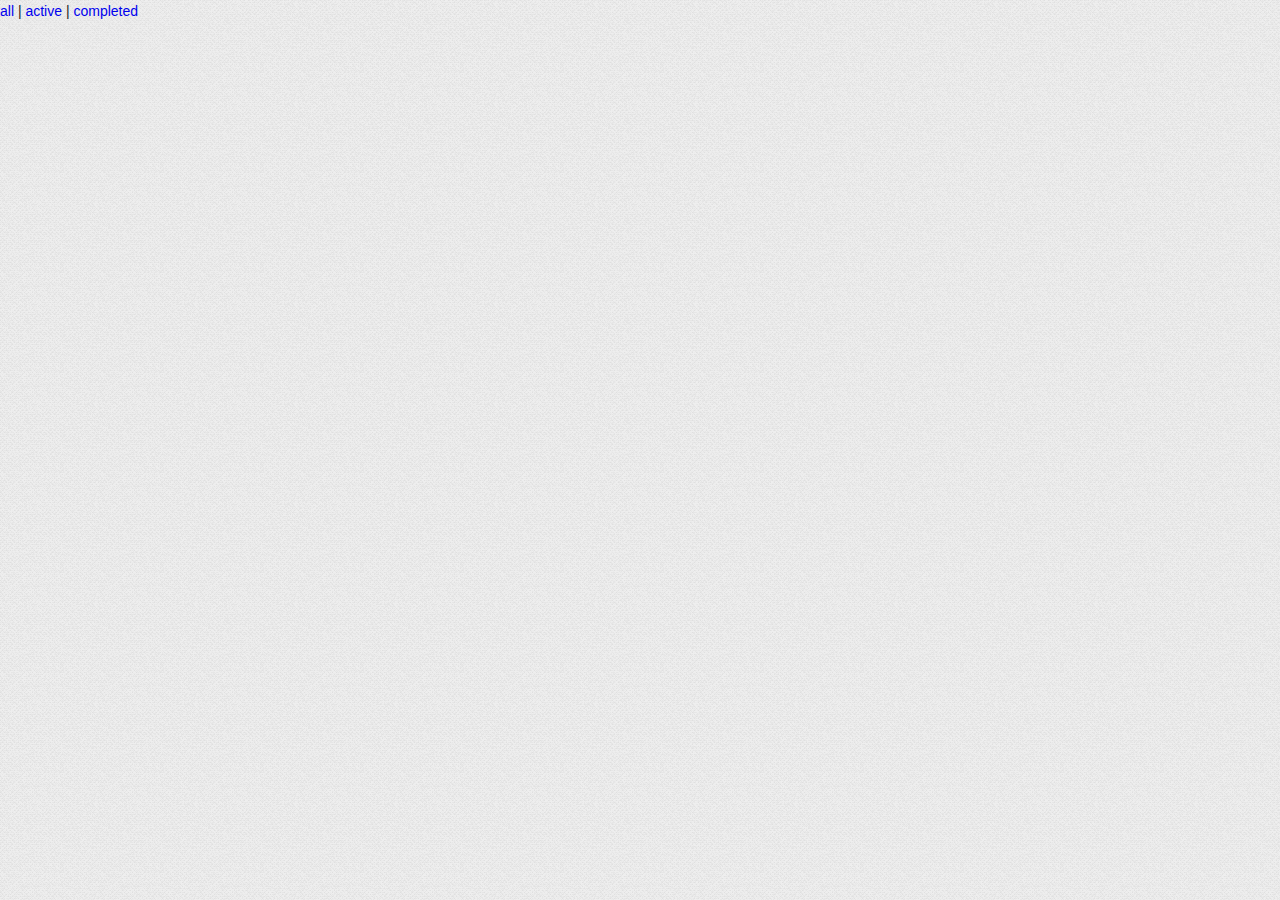
<file: test_event/index.html>
<!doctype html>
<html lang="en" data-framework="backbonejs">
<head>
  <meta charset="utf-8">
  <title>test_router | Backbone.js</title>
  <link rel="stylesheet" href="/css/base.css">
  <link rel="stylesheet" href="/css/main.css">
</head>
<body>

<div class="filter">
  <a href="#">all</a> |
  <a href="#active">active</a> |
  <a href="#completed">completed</a>
</div>

<ul class="todoList">
</ul>

<script src="/js/lib/jquery-2.1.1.min.js"></script>
<script src="/js/lib/underscore-min.js"></script>
<script src="/js/lib/backbone-min.js"></script>
<script src="/js/lib/backbone.localStorage.js"></script>

<script src="./test_event.js"></script>


</body>
</html>
</file>
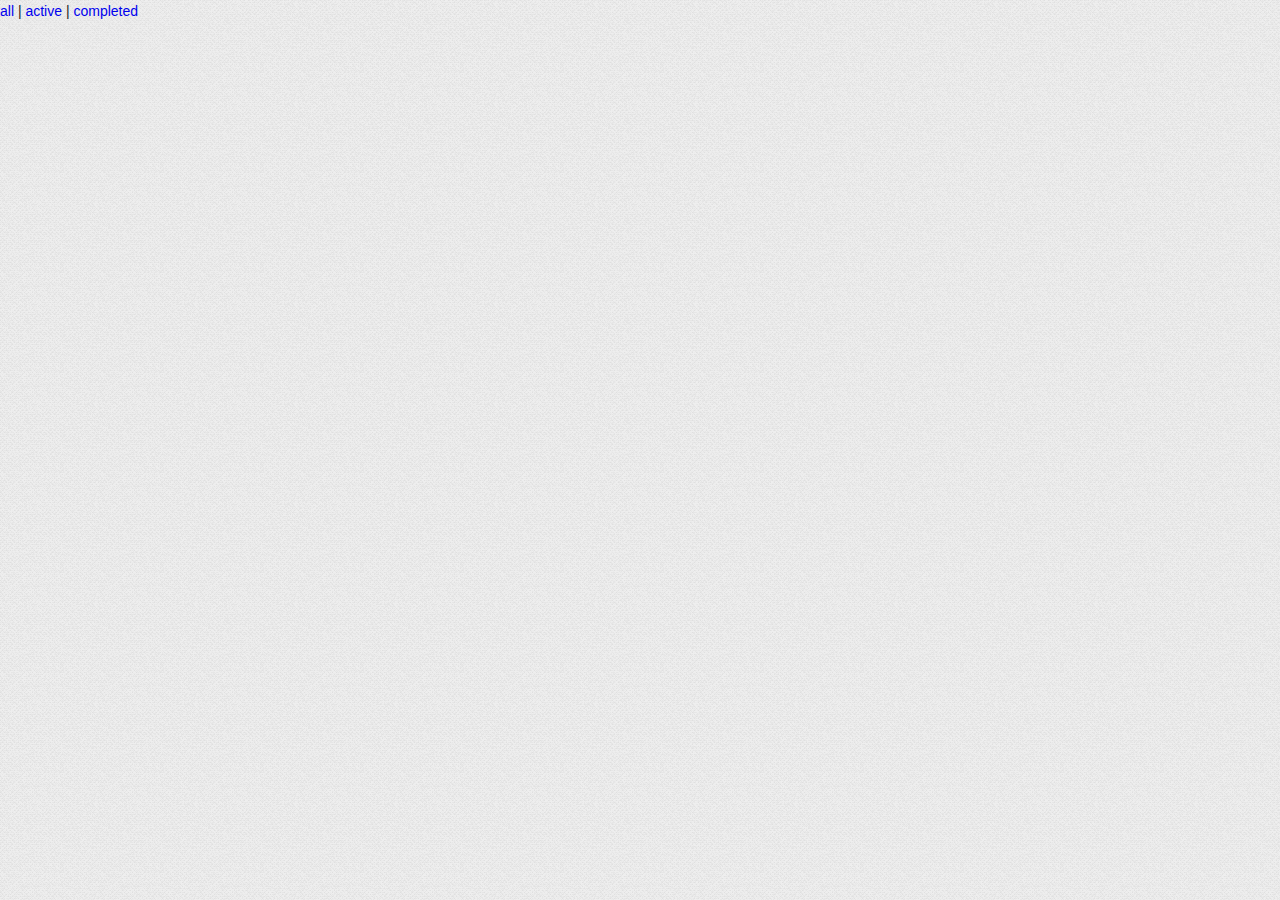
<file: test_model/index.html>
<!doctype html>
<html lang="en" data-framework="backbonejs">
<head>
  <meta charset="utf-8">
  <title>test_router | Backbone.js</title>
  <link rel="stylesheet" href="/css/base.css">
  <link rel="stylesheet" href="/css/main.css">
</head>
<body>

<div class="filter">
  <a href="#">all</a> |
  <a href="#active">active</a> |
  <a href="#completed">completed</a>
</div>

<ul class="todoList">
</ul>

<script src="/js/lib/jquery-2.1.1.min.js"></script>
<script src="/js/lib/underscore-min.js"></script>
<script src="/js/lib/backbone-min.js"></script>
<script src="/js/lib/backbone.localStorage.js"></script>

<script src="./test_model.js"></script>


</body>
</html>
</file>
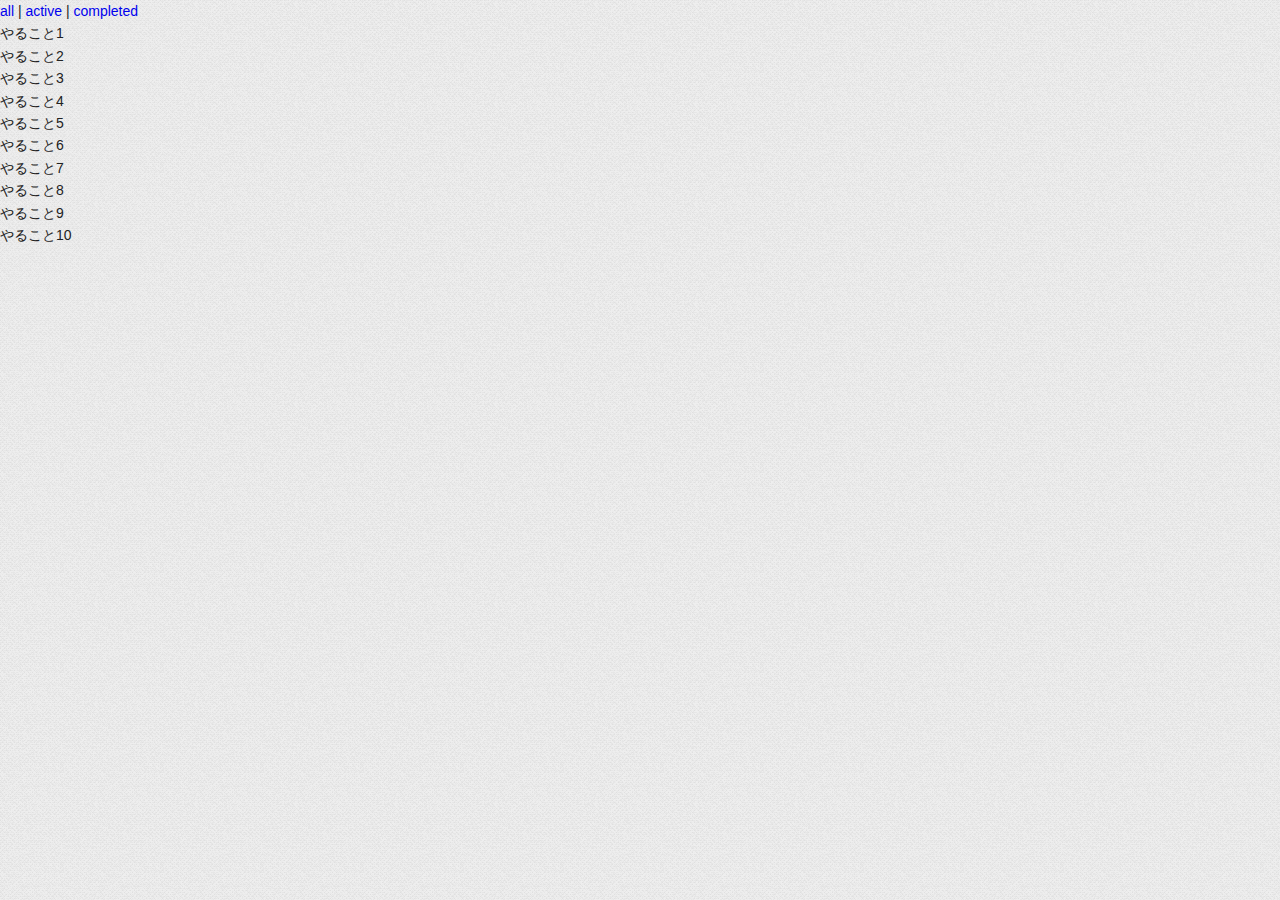
<file: test_router/index.html>
<!doctype html>
<html lang="en" data-framework="backbonejs">
<head>
  <meta charset="utf-8">
  <title>test_router | Backbone.js</title>
  <link rel="stylesheet" href="/css/base.css">
  <link rel="stylesheet" href="/css/main.css">
</head>
<body>

<div class="filter">
  <a href="#">all</a> |
  <a href="#active">active</a> |
  <a href="#completed">completed</a>
</div>

<ul class="todoList">
</ul>

<script src="/js/lib/jquery-2.1.1.min.js"></script>
<script src="/js/lib/underscore-min.js"></script>
<script src="/js/lib/backbone-min.js"></script>
<script src="/js/lib/backbone.localStorage.js"></script>

<script src="./test_router.js"></script>


</body>
</html>
</file>
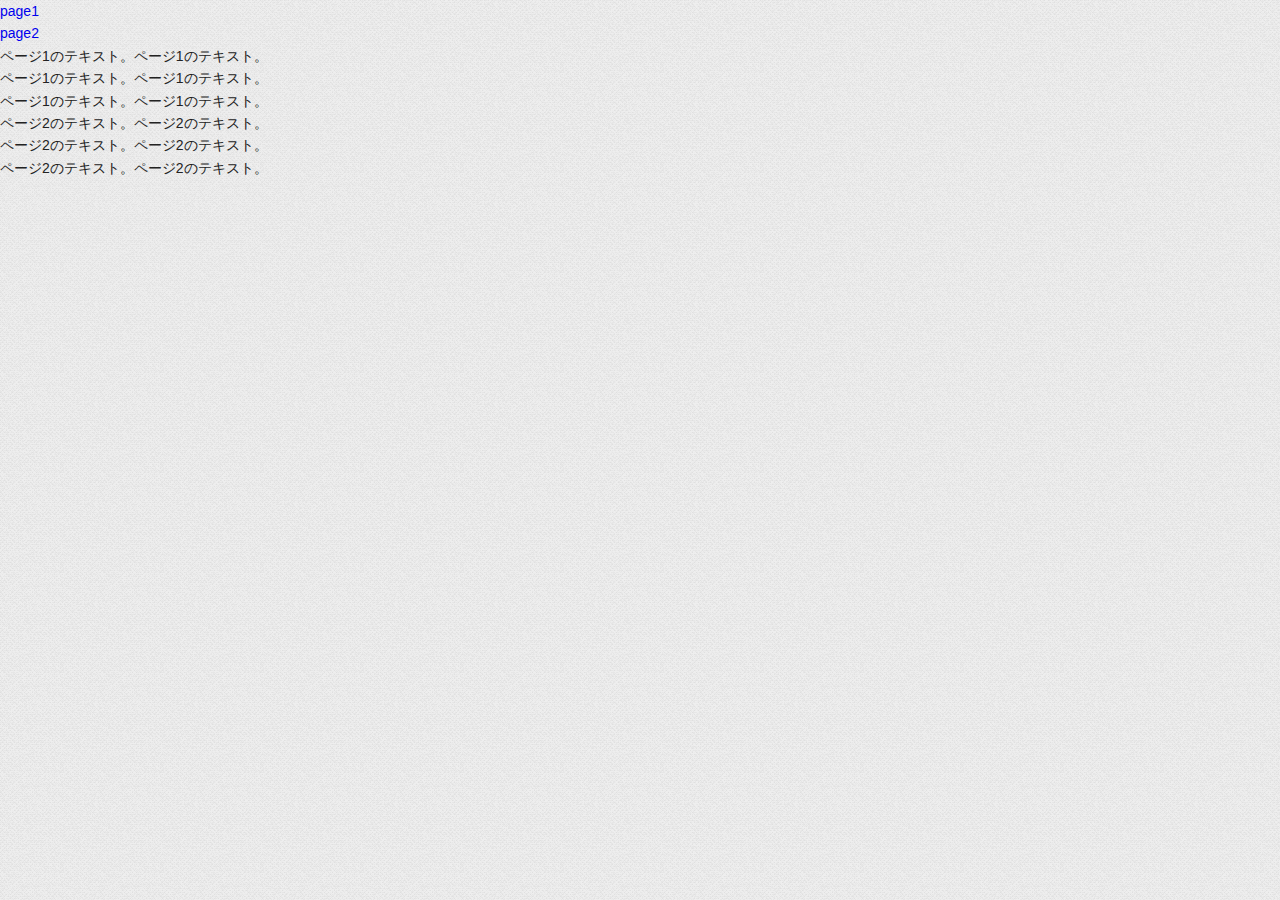
<file: test_spa/index.html>
<!doctype html>
<html lang="en" data-framework="backbonejs">
<head>
  <meta charset="utf-8">
  <title>test_router | Backbone.js</title>
  <link rel="stylesheet" href="/css/base.css">
  <link rel="stylesheet" href="/css/main.css">
</head>
<body>

<ul>
  <li><a href="page/1" class="spaTrigger">page1</a></li>
  <li><a href="page/2" class="spaTrigger">page2</a></li>
</ul>

<div id="page1" class="spaPage">
<p>ページ1のテキスト。ページ1のテキスト。</p>
<p>ページ1のテキスト。ページ1のテキスト。</p>
<p>ページ1のテキスト。ページ1のテキスト。</p>
</div>

<div id="page2" class="spaPage">
<p>ページ2のテキスト。ページ2のテキスト。</p>
<p>ページ2のテキスト。ページ2のテキスト。</p>
<p>ページ2のテキスト。ページ2のテキスト。</p>
</div>


<script src="/js/lib/jquery-2.1.1.min.js"></script>
<script src="/js/lib/underscore-min.js"></script>
<script src="/js/lib/backbone-min.js"></script>
<script src="/js/lib/backbone.localStorage.js"></script>

<script src="./test_spa.js"></script>


</body>
</html>
</file>
<file: css/base.css>
@charset "UTF-8";html,body{margin:0;padding:0}button{margin:0;padding:0;border:0;background:none;font-size:100%;vertical-align:baseline;font-family:inherit;color:inherit;-webkit-appearance:none;-ms-appearance:none;-o-appearance:none;appearance:none}body{font:14px 'Helvetica Neue', Helvetica, Arial, sans-serif;line-height:1.4em;background:#eaeaea url("bg.png");color:#4d4d4d;width:550px;margin:0 auto;-webkit-font-smoothing:antialiased;-moz-font-smoothing:antialiased;-ms-font-smoothing:antialiased;-o-font-smoothing:antialiased;font-smoothing:antialiased}button,input[type="checkbox"]{outline:none}#todoapp{background:#fff;background:rgba(255,255,255,0.9);margin:130px 0 40px 0;border:1px solid #ccc;position:relative;border-top-left-radius:2px;border-top-right-radius:2px;box-shadow:0 2px 6px 0 rgba(0,0,0,0.2),0 25px 50px 0 rgba(0,0,0,0.15)}#todoapp:before{content:'';border-left:1px solid #f5d6d6;border-right:1px solid #f5d6d6;width:2px;position:absolute;top:0;left:40px;height:100%}#todoapp input::-webkit-input-placeholder{font-style:italic}#todoapp input::-moz-placeholder{font-style:italic;color:#a9a9a9}#todoapp h1{position:absolute;top:-120px;width:100%;font-size:70px;font-weight:bold;text-align:center;color:#b3b3b3;color:rgba(255,255,255,0.3);text-shadow:-1px -1px rgba(0,0,0,0.2);-webkit-text-rendering:optimizeLegibility;-moz-text-rendering:optimizeLegibility;-ms-text-rendering:optimizeLegibility;-o-text-rendering:optimizeLegibility;text-rendering:optimizeLegibility}#header{padding-top:15px;border-radius:inherit}#header:before{content:'';position:absolute;top:0;right:0;left:0;height:15px;z-index:2;border-bottom:1px solid #6c615c;background:#8d7d77;background:-webkit-gradient(linear, left top, left bottom, from(rgba(132,110,100,0.8)), to(rgba(101,84,76,0.8)));background:-webkit-linear-gradient(top, rgba(132,110,100,0.8), rgba(101,84,76,0.8));background:linear-gradient(top, rgba(132,110,100,0.8),rgba(101,84,76,0.8));filter:progid:DXImageTransform.Microsoft.gradient(GradientType=0,StartColorStr='#9d8b83', EndColorStr='#847670');border-top-left-radius:1px;border-top-right-radius:1px}#new-todo,.edit{position:relative;margin:0;width:100%;font-size:24px;font-family:inherit;line-height:1.4em;border:0;outline:none;color:inherit;padding:6px;border:1px solid #999;box-shadow:inset 0 -1px 5px 0 rgba(0,0,0,0.2);-moz-box-sizing:border-box;-ms-box-sizing:border-box;-o-box-sizing:border-box;box-sizing:border-box;-webkit-font-smoothing:antialiased;-moz-font-smoothing:antialiased;-ms-font-smoothing:antialiased;-o-font-smoothing:antialiased;font-smoothing:antialiased}#new-todo{padding:16px 16px 16px 60px;border:none;background:rgba(0,0,0,0.02);z-index:2;box-shadow:none}#main{position:relative;z-index:2;border-top:1px dotted #adadad}label[for='toggle-all']{display:none}#toggle-all{position:absolute;top:-42px;left:-4px;width:40px;text-align:center;border:none}#toggle-all:before{content:'»';font-size:28px;color:#d9d9d9;padding:0 25px 7px}#toggle-all:checked:before{color:#737373}#todo-list{margin:0;padding:0;list-style:none}#todo-list li{position:relative;font-size:24px;border-bottom:1px dotted #ccc}#todo-list li:last-child{border-bottom:none}#todo-list li.editing{border-bottom:none;padding:0}#todo-list li.editing .edit{display:block;width:506px;padding:13px 17px 12px 17px;margin:0 0 0 43px}#todo-list li.editing .view{display:none}#todo-list li .toggle{text-align:center;width:40px;height:auto;position:absolute;top:0;bottom:0;margin:auto 0;border:none;-webkit-appearance:none;-ms-appearance:none;-o-appearance:none;appearance:none}#todo-list li .toggle:after{content:'✔';line-height:43px;font-size:20px;color:#d9d9d9;text-shadow:0 -1px 0 #bfbfbf}#todo-list li .toggle:checked:after{color:#85ada7;text-shadow:0 1px 0 #669991;bottom:1px;position:relative}#todo-list li label{white-space:pre;word-break:break-word;padding:15px 60px 15px 15px;margin-left:45px;display:block;line-height:1.2;-webkit-transition:color 0.4s;transition:color 0.4s}#todo-list li.completed label{color:#a9a9a9;text-decoration:line-through}#todo-list li .destroy{display:none;position:absolute;top:0;right:10px;bottom:0;width:40px;height:40px;margin:auto 0;font-size:22px;color:#a88a8a;-webkit-transition:all 0.2s;transition:all 0.2s}#todo-list li .destroy:hover{text-shadow:0 0 1px #000,0 0 10px rgba(199,107,107,0.8);-webkit-transform:scale(1.3);-ms-transform:scale(1.3);transform:scale(1.3)}#todo-list li .destroy:after{content:'✖'}#todo-list li:hover .destroy{display:block}#todo-list li .edit{display:none}#todo-list li.editing:last-child{margin-bottom:-1px}#footer{color:#777;padding:0 15px;position:absolute;right:0;bottom:-31px;left:0;height:20px;z-index:1;text-align:center}#footer:before{content:'';position:absolute;right:0;bottom:31px;left:0;height:50px;z-index:-1;box-shadow:0 1px 1px rgba(0,0,0,0.3),0 6px 0 -3px rgba(255,255,255,0.8),0 7px 1px -3px rgba(0,0,0,0.3),0 43px 0 -6px rgba(255,255,255,0.8),0 44px 2px -6px rgba(0,0,0,0.2)}#todo-count{float:left;text-align:left}#filters{margin:0;padding:0;list-style:none;position:absolute;right:0;left:0}#filters li{display:inline}#filters li a{color:#83756f;margin:2px;text-decoration:none}#filters li a.selected{font-weight:bold}#clear-completed{float:right;position:relative;line-height:20px;text-decoration:none;background:rgba(0,0,0,0.1);font-size:11px;padding:0 10px;border-radius:3px;box-shadow:0 -1px 0 0 rgba(0,0,0,0.2)}#clear-completed:hover{background:rgba(0,0,0,0.15);box-shadow:0 -1px 0 0 rgba(0,0,0,0.3)}#info{margin:65px auto 0;color:#a6a6a6;font-size:12px;text-shadow:0 1px 0 rgba(255,255,255,0.7);text-align:center}#info a{color:inherit}@media screen and (-webkit-min-device-pixel-ratio: 0){#toggle-all,#todo-list li .toggle{background:none}#todo-list li .toggle{height:40px}#toggle-all{top:-56px;left:-15px;width:65px;height:41px;-webkit-transform:rotate(90deg);-ms-transform:rotate(90deg);transform:rotate(90deg);-webkit-appearance:none;appearance:none}}.hidden{display:none}hr{margin:20px 0;border:0;border-top:1px dashed #C5C5C5;border-bottom:1px dashed #F7F7F7}.learn a{font-weight:normal;text-decoration:none;color:#b83f45}.learn a:hover{text-decoration:underline;color:#787e7e}.learn h3,.learn h4,.learn h5{margin:10px 0;font-weight:500;line-height:1.2;color:#000}.learn h3{font-size:24px}.learn h4{font-size:18px}.learn h5{margin-bottom:0;font-size:14px}.learn ul{padding:0;margin:0 0 30px 25px}.learn li{line-height:20px}.learn p{font-size:15px;font-weight:300;line-height:1.3;margin-top:0;margin-bottom:0}.quote{border:none;margin:20px 0 60px 0}.quote p{font-style:italic}.quote p:before{content:'“';font-size:50px;opacity:.15;position:absolute;top:-20px;left:3px}.quote p:after{content:'”';font-size:50px;opacity:.15;position:absolute;bottom:-42px;right:3px}.quote footer{position:absolute;bottom:-40px;right:0}.quote footer img{border-radius:3px}.quote footer a{margin-left:5px;vertical-align:middle}.speech-bubble{position:relative;padding:10px;background:rgba(0,0,0,0.04);border-radius:5px}.speech-bubble:after{content:'';position:absolute;top:100%;right:30px;border:13px solid transparent;border-top-color:rgba(0,0,0,0.04)}.learn-bar>.learn{position:absolute;width:272px;top:8px;left:-300px;padding:10px;border-radius:5px;background-color:rgba(255,255,255,0.6);-webkit-transition-property:left;transition-property:left;-webkit-transition-duration:500ms;transition-duration:500ms}@media (min-width: 899px){.learn-bar{width:auto;margin:0 0 0 300px}.learn-bar>.learn{left:8px}.learn-bar #todoapp{width:550px;margin:130px auto 40px auto}}
</file>
<file: css/main.css>
/*! normalize.css v2.1.2 | MIT License | git.io/normalize */article,aside,details,figcaption,figure,footer,header,hgroup,main,nav,section,summary{display:block}audio,canvas,video{display:inline-block}audio:not([controls]){display:none;height:0}[hidden]{display:none}html{font-family:sans-serif;-ms-text-size-adjust:100%;-webkit-text-size-adjust:100%}body{margin:0}a:focus{outline:thin dotted}a:active,a:hover{outline:0}h1{font-size:2em;margin:0}abbr[title]{border-bottom:1px dotted}b,strong{font-weight:bold}dfn{font-style:italic}hr{-moz-box-sizing:content-box;box-sizing:content-box;height:0}mark{background:#ff0;color:#000}code,kbd,pre,samp{font-family:monospace, serif;font-size:1em}pre{white-space:pre-wrap}q{quotes:"\201C" "\201D" "\2018" "\2019"}small{font-size:80%}sub,sup{font-size:75%;line-height:0;position:relative;vertical-align:baseline}sup{top:-0.5em}sub{bottom:-0.25em}img{border:0}svg:not(:root){overflow:hidden}figure{margin:0}fieldset{border:1px solid #c0c0c0;margin:0 2px;padding:0.35em 0.625em 0.75em}legend{border:0;padding:0}button,input,select,textarea{font-family:inherit;font-size:100%;margin:0}button,input{line-height:normal}button,select{text-transform:none}button,html input[type="button"],input[type="reset"],input[type="submit"]{-webkit-appearance:button;cursor:pointer}button[disabled],html input[disabled]{cursor:default}input[type="checkbox"],input[type="radio"]{box-sizing:border-box;padding:0}input[type="search"]{-webkit-appearance:textfield;-moz-box-sizing:content-box;-webkit-box-sizing:content-box;box-sizing:content-box}input[type="search"]::-webkit-search-cancel-button,input[type="search"]::-webkit-search-decoration{-webkit-appearance:none}button::-moz-focus-inner,input::-moz-focus-inner{border:0;padding:0}textarea{overflow:auto;vertical-align:top}table{border-collapse:collapse;border-spacing:0}p{margin:0;padding:0}ul{list-style:none;margin:0;padding:0}body{background-color:#fff;font-size:14px;line-height:1.6;color:#222}strong,.strong{font-weight:bold}a{text-decoration:none}h1,h2,h3{margin:0;padding:0}.center{text-align:center !important}.fLeft{float:left}.fRight{float:right}.lyIn{width:960px;margin:0 auto}.lyIn:after{content:"";display:table;clear:both}.mb20{margin-bottom:20px !important}.mb30{margin-bottom:30px !important}.taR{text-align:right !important}.txtLink{text-decoration:underline}.bold{font-weight:bold}
</file>
